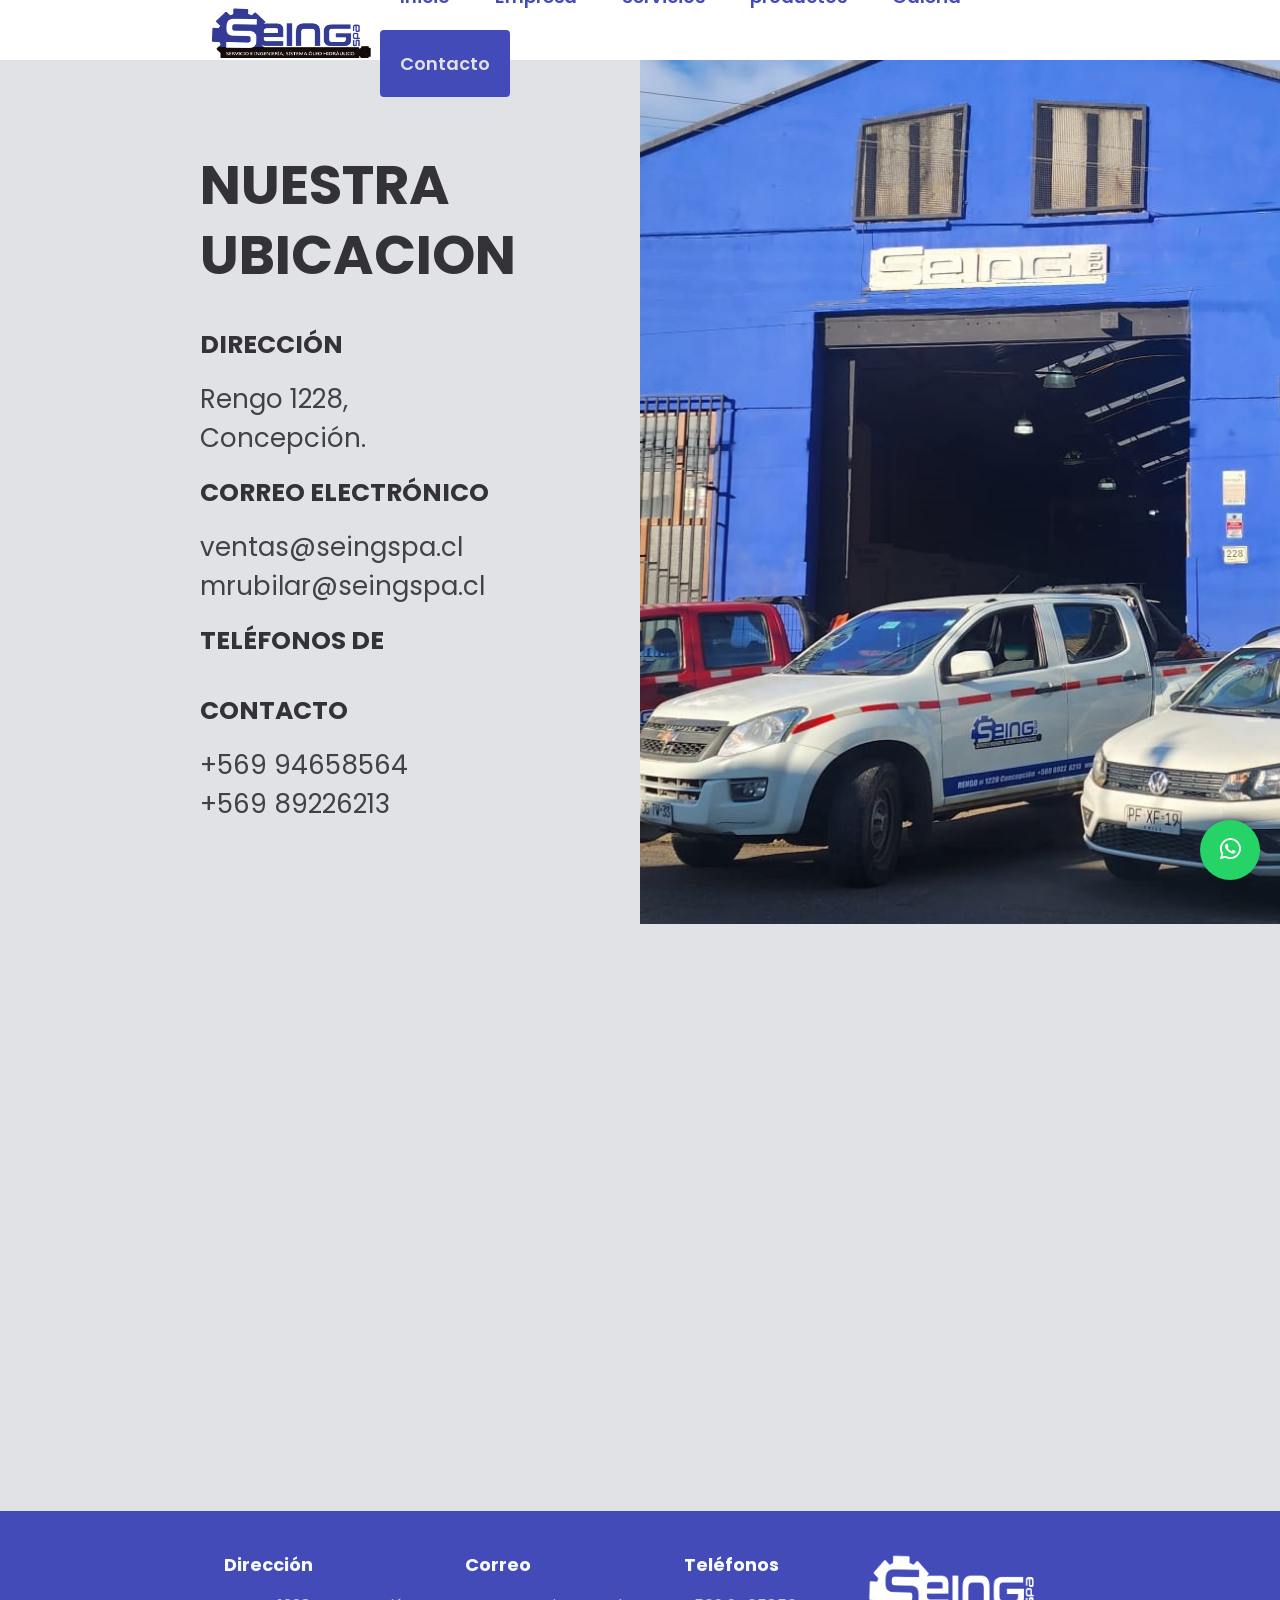
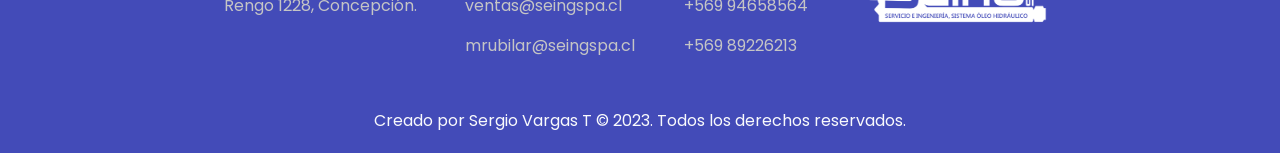
<file: contacto.html>
<!DOCTYPE html>
<html lang="es">

<head>

    <meta charset="UTF-8">
    <meta http-equiv="X-UA-Compatible" content="IE=edge">
    <meta name="viewport" content="width=device-width, initial-scale=1.0">
    <title>Contacto</title>
    <link rel="stylesheet" href="style.css">
    <link rel="stylesheet" href=https://cdnjs.cloudflare.com/ajax/libs/font-awesome/6.1.0/css/all.min.css>


    <style>
        .whatsapp-button {
            position: fixed;
            bottom: 20px;
            right: 20px;
            background-color: #25d366;
            color: #fff;
            border: none;
            border-radius: 50%;
            padding: 15px;
            width: 60px;
            height: 60px;
            text-align: center;
            font-size: 24px;
            line-height: 30px;
            cursor: pointer;
            box-shadow: 0px 0px 10px rgba(0, 0, 0, 0.2);
            z-index: 999;
            /* Asegura que el botón esté en la parte superior */
        }

        .whatsapp-button:hover {
            background-color: #128C7E;
        }
    </style>

</head>

<body>

    <!-- Botón flotante de WhatsApp con ícono -->
    <a class="whatsapp-button" href=https://wa.me/56972524249>
        <i class="fab fa-whatsapp"></i> <!-- Ícono de WhatsApp de Font Awesome -->
    </a>

    <div class="menu container">
        <a href="index.html" class="logo"><img src="images/Logo/logo.png" alt=""></a>
        <input type="checkbox" id="menu">
        <label for="menu">
            <img src="images/menu.svg" class="menu-icono" alt="" style="height: 45px; width: 45px;">
        </label>
        <nav class="navbar">
            <ul>
                <li><a href="index.html">Inicio</a></li>
                <li><a href="empresa.html">Empresa</a></li>
                <li><a href="servicios.html">Servicios</a></li>
                <li><a href="productos.html">productos</a></li>
                <li><a href="galeria.html">Galeria</a></li>
                <li><a href="contacto.html" class="selected">Contacto</a></li>

            </ul>
        </nav>
    </div>



    <section class="ContactoInfo" id="ContactoInfo">
        <div class="ContactoInfo-1">
            <h2>Nuestra Ubicacion</h2>
            <h3>Dirección</h3>
            <p>Rengo 1228, Concepción.</p>
            <h3>Correo Electrónico</h3>
            <p>ventas@seingspa.cl</p>
            <p>mrubilar@seingspa.cl</p>
            <h3>Teléfonos de contacto</h3>
            <p>+569 94658564</p>
            <p>+569 89226213</p>
        </div>
        <div class="ContactoInfo-2"></div>
    </section>

    <section class="ContactoMaps" id="ContactoMaps">
        <div><iframe
                src="https://www.google.com/maps/embed?pb=!1m18!1m12!1m3!1d3193.9439472402296!2d-73.05958972313879!3d-36.8198630778938!2m3!1f0!2f0!3f0!3m2!1i1024!2i768!4f13.1!3m3!1m2!1s0x9669b5c6a3d4aec1%3A0xb033e0a4198e7e0a!2zUmVuZ28gMTIyOCwgNDAzMDIzOCBDb25jZXBjacOzbiwgQsOtbyBCw61v!5e0!3m2!1ses!2scl!4v1702388987737!5m2!1ses!2scl"
                width="100%" height="580" style="border:0;" allowfullscreen="" loading="lazy"
                referrerpolicy="no-referrer-when-downgrade"></iframe></div>
    </section>

    <footer class="footer">
        <div class="footer-content container">
            <div class="link">
                <h3>Dirección</h3>
                <ul>
                    <li><a href="https://maps.app.goo.gl/yBJCEGrcHKfUK6t26">Rengo 1228, Concepción.</a></li>
                </ul>
            </div>
            <div class="link">
                <h3>Correo</h3>
                <ul>
                    <li><a href="#">ventas@seingspa.cl</a></li>
                    <li><a href="#">mrubilar@seingspa.cl</a></li>
                </ul>
            </div>
            <div class="link">
                <h3>Teléfonos</h3>
                <ul>
                    <li><a href="tel:+569 94658564">+569 94658564</a></li>
                    <li><a href="tel:+569 89226213">+569 89226213</a></li>

                </ul>
            </div>
            <div class="link">
                <h3><img src="images/Logo/logo-blanco.png" class="menu-icono" alt=""
                        style="width: 200px; height: 80px;"></h3>
            </div>
        </div>
    </footer>
    <div class="copyright">
        <p>Creado por Sergio Vargas T &copy; 2023. Todos los derechos reservados.</p>
    </div>

    <script src="https://code.jquery.com/jquery-3.6.0.min.js"></script>

    <script>
        $(document).ready(function () {
            // Añade un evento de clic al botón con la clase "scroll-button"
            $(".scroll-button").click(function (event) {
                event.preventDefault(); // Previene el comportamiento predeterminado del enlace

                var target = $(this).attr("href"); // Obtiene el valor del atributo href (en este caso, "#ubicacion")
                var offset = $(target).offset().top; // Obtiene la posición vertical de la sección de destino

                // Realiza un desplazamiento suave hacia la sección de destino
                $("html, body").animate({ scrollTop: offset }, 800);
            });
        });
    </script>

</body>

</html>
</file>
<file: style.css>
@import url('https://fonts.googleapis.com/css2?family=Poppins:wght@400;500;600;700;800&display=swap');
@import url('https://fonts.googleapis.com/css2?family=Bebas+Neue&display=swap');


* {
    margin: 0;
    padding: 0;
    box-sizing: border-box;
    text-decoration: none;
    list-style: none;

}



.galeria {
    font-family: 'Poppins', sans-serif;
}

.galeria h1 {
    text-align: center;
    margin: 20px 0 15px 0;
    font-weight: 300;
}

.linea {
    border-top: 5px solid #0077C0;
    margin-bottom: 40px;
}

.contenedor-imagenes {
    display: flex;
    width: 85%;
    margin: auto;
    justify-content: space-around;
    flex-wrap: wrap;
    border-radius: 3px;
}

.contenedor-imagenes .imagen {
    width: 32%;
    position: relative;
    height: 250px;
    margin-bottom: 5px;
    box-shadow: 0px 0px 3px 0px rgba(0, 0, 0, .75)
}

.imagen img {
    width: 100%;
    height: 100%;
    object-fit: cover;
}

.overlay {
    position: absolute;
    bottom: 0;
    left: 0;
    background: rgba(0, 118, 192, 0.781);
    width: 100%;
    height: 0;
    overflow: hidden;
    transition: .5s ease;
}

.overlay h2 {
    color: #fff;
    font-weight: 300;
    font-size: 30px;
    position: absolute;
    top: 50%;
    left: 50%;
    text-align: center;
    transform: translate(-50%, -50%);
}

.imagen:hover .overlay {
    height: 100%;
    cursor: pointer;
}

@media screen and (max-width:1000px) {
    .contenedor-imagenes {
        width: 95%;
    }
}

@media screen and (max-width:700px) {
    .contenedor-imagenes {
        width: 90%;
    }

    .contenedor-imagenes .imagen {
        width: 48%;
    }
}

@media screen and (max-width:450px) {
    h1 {
        font-size: 22px;
    }

    .contenedor-imagenes {
        width: 98%;
    }

    .contenedor-imagenes .imagen {
        width: 80%;
    }
}



































body {
    font-family: 'Poppins', sans-serif;
    background-color: #E1E2E6;

}

.container {
    max-width: 100%;
    margin: 0;
    padding: 0 200px;
}

.header {
    background-image: linear-gradient(rgba(0, 0, 0, 0.2),
            rgba(0, 0, 0, 0.2)),
        url(images/Inicio/1.JPG);
    background-position: center bottom;
    background-repeat: no-repeat;
    background-size: cover;
    min-height: 100vh;
    display: flex;
    align-items: center;

}



.menu {
    display: flex;
    align-items: center;
    justify-content: space-between;
    height: 60px;
    background-color: #ffffff;
    position: fixed;
    width: 100%;
    z-index: 100;
}

.logo {
    height: 50px;
}

.logo img {
    width: 180px;
    height: 60px;
}

.menu .navbar ul li {
    position: relative;
    float: left;
}

.menu .navbar ul li a {
    font-size: 18px;
    padding: 20px;
    color: #434bb8;
    display: block;
    font-weight: 600;
    margin-right: 5px;
}

.menu .navbar ul li {
    color: #434bb8;
}

.menu .navbar a:hover {
    background: #434bb8;
    color: #E1E2E6;
    transition: all 0.1s ease;
    border-radius: 4px;

}

.menu .navbar a.selected {
    background: #434bb8;
    color: #E1E2E6;
    border-radius: 4px;
    transition: all 0.1s ease;

}

#menu {
    display: none;
}

.menu-icono {
    width: 25px;
}

.menu label {
    cursor: pointer;
    display: none;
}

.header-content {
    text-align: center;
}

.header-content img {
    width: 250px;
    height: 80px;
    margin-top: 50px;
    align-items: center;
}



.header-content h1 {
    font-size: 75px;
    line-height: 80px;
    color: #F9FAFC;
    text-transform: uppercase;
    margin-bottom: 35px;
}

.header-content h2 {
    font-size: 45px;
    line-height: 80px;
    color: #F9FAFC;
    text-transform: uppercase;
}

.header-content p {
    font-size: 36px;
    color: #F9FAFC;
    padding: 0 250px;
    margin-bottom: 25px;

}

.btn-1 {
    display: inline-block;
    padding: 11px 35px;
    background-color: #434bb8;
    color: #F9FAFC;
    text-transform: uppercase;
    border-radius: 5px;
}

.btn-1:hover {
    background-color: #3c3c8c;
}


.txt-p {
    font-size: 16px;
    color: #414247;
    padding: 0 250px;
    margin-bottom: 35px;
}

.galeria2 {
    width: 100%;
    min-height: 100vh;
    display: flex;
    align-items: center;
    justify-content: center;
    padding: 50px 8%;
}

.gallery2 {
    display: grid;
    grid-template-columns: repeat(auto-fit, minmax (250px, 1fr));
    grid-gap: 30px;
}

.gallery-product .gallery {
    display: grid;
    grid-template-columns: repeat(auto-fit, minmax (250px, 1fr));
    grid-gap: 10px;
}

.gallery2 img {
    width: 100%;
}


.coffee-content {
    text-align: center;
    padding: 100px 0;
}

.coffee-content h2 {
    font-size: 55px;
    line-height: 70px;
    color: #323237;
    text-transform: uppercase;
    padding: 0 250px;
    margin-bottom: 15px;
}

.coffee-group {
    display: flex;
    justify-content: space-between;
    margin-bottom: 50px;
}

.coffee-1 img {
    width: 200px;
}

.coffee-1 {
    padding: 0 25px;
}

.coffee-img {
    position: absolute;
    top: 0;
    right: 0;
}

.coffee-1 h3 {
    color: #323237;
    font-size: 20px;
    margin-bottom: 15px;

}




.ServiciosInicio {
    background-color: #393e92;
}


.ServiciosInicio-content {
    text-align: center;
    padding: 100px 0;
}

.ServiciosInicio-1 p {
    font-size: 16px;
    color: #F9FAFC;
    padding: 0 25px;
    margin-bottom: 35px;
}

.ServiciosInicio-group {
    display: flex;
    justify-content: space-between;
    margin-bottom: 50px;
}

.ServiciosInicio-1 img {
    height: 100px;
    width: 100px;
}

.ServiciosInicio-1 {
    padding: 0 25px;
}

.ServiciosInicio-img {
    position: absolute;
    top: 0;
    right: 0;
}

.ServiciosInicio-1 h3 {
    color: #F9FAFC;
    font-size: 20px;
    margin-bottom: 15px;

}

.ServiciosInicio-btn {
    display: inline-block;
    padding: 11px 35px;
    background-color: #434bb8;
    color: #F9FAFC;
    text-transform: uppercase;
    border-radius: 5px;
}





/************************ Esta es la seccion "ContactoInicio" en pestaña index.html ************************/

.ContactoInicio {
    background-color: #E1E2E6;
}


.ContactoInicio-content {
    text-align: center;
    padding: 100px 0;
}

.ContactoInicio-1 p {
    font-size: 16px;
    color: #414247;
    padding: 0 25px;
    margin-bottom: 35px;
}

.ContactoInicio-group {
    display: flex;
    justify-content: space-between;
    margin-bottom: 50px;
}

.ContactoInicio-1 img {
    height: 100px;
    width: 100px;
}

.ContactoInicio-1 {
    padding: 0 25px;
}

.ContactoInicio-img {
    position: absolute;
    top: 0;
    right: 0;
}

.ContactoInicio-1 h3 {
    color: #414247;
    font-size: 20px;
    margin-bottom: 15px;

}

.ContactoInicio-btn {
    display: inline-block;
    padding: 11px 35px;
    background-color: #434bb8;
    color: #F9FAFC;
    text-transform: uppercase;
    border-radius: 5px;
}



/************************ Esta es la seccion "EquipoEmpresa" en pestaña empresa.html ************************/


.EquipoEmpresa {
    padding: 100px 0;
    text-align: center;
}

.EquipoEmpresa-content {
    display: flex;
    justify-content: space-between;

}

.EquipoEmpresa-1 {
    padding: 15px 100px;
}

.EquipoEmpresa-1 img {
    width: 250px;
    border-radius: 15px;
    margin-bottom: 15px;
    border-color: #3a42a9;
}

.EquipoEmpresa-1 h3 {
    font-size: 25px;
    color: #323237;
}

.EquipoEmpresa h2 {
    padding-bottom: 25px;
}

.EquipoEmpresa-btn {
    display: inline-block;
    padding: 11px 35px;
    background-color: #434bb8;
    color: #F9FAFC;
    text-transform: uppercase;
    border-radius: 5px;
}

.EquipoEmpresa-1 h3,
.EquipoEmpresa-1 p {
    margin: 0;
    /* Establece el margen en 0 para eliminar el espacio en la parte superior e inferior */
}























.ServiciosPrincipal {
    display: flex;
}

.ServiciosPrincipal-1 {
    width: 50%;
    padding: 100px 250px 100px 100px;
    background-color: #E1E2E6;
}

.ServiciosPrincipal-2 {
    background-image: url(images/Servicios/OleoHidraulica/11.jpg);
    background-position: center center;
    background-repeat: no-repeat;
    background-size: cover;
    width: 50%;

}

.ServiciosPrincipal-3 {
    background-image: url(images/Servicios/Neumatica/2.png);
    background-position: center center;
    background-repeat: no-repeat;
    background-size: cover;
    width: 50%;

}

.ServiciosPrincipal h2 {
    font-size: 55px;
    line-height: 70px;
    color: #323237;
    text-transform: uppercase;
    margin-bottom: 20px;
}

.ServiciosPrincipal p {
    font-size: 16px;
    color: #414247;
    margin: 25px 0 45px 0;

}

.ServiciosPrincipal-btn {
    display: inline-block;
    padding: 11px 35px;
    background-color: #434bb8;
    color: #F9FAFC;
    text-transform: uppercase;
    border-radius: 5px;
}







.ServiciosPrincipal2 {
    display: flex;
}

.ServiciosPrincipal2-1 {
    width: 50%;
    padding: 100px 250px 100px 100px;
    background-color: #E1E2E6;
}

.ServiciosPrincipal2-2 {
    background-image: url(images/Servicios/Electrica/1.jpg);
    background-position: center center;
    background-repeat: no-repeat;
    background-size: cover;
    width: 50%;

}

.ServiciosPrincipal2-3 {
    background-image: url(images/Servicios/Maestranza/3.jpg);
    background-position: center center;
    background-repeat: no-repeat;
    background-size: cover;
    width: 50%;

}

.ServiciosPrincipal2 h2 {
    font-size: 55px;
    line-height: 70px;
    color: #323237;
    text-transform: uppercase;
    margin-bottom: 20px;
}

.ServiciosPrincipal2 p {
    font-size: 16px;
    color: #414247;
    margin: 25px 0 45px 0;

}

.ServiciosPrincipal2-btn {
    display: inline-block;
    padding: 11px 35px;
    background-color: #434bb8;
    color: #F9FAFC;
    text-transform: uppercase;
    border-radius: 5px;
}








.ContactoInfo {
    display: flex;

}

.ContactoInfo-1 {
    width: 50%;
    padding: 150px 150px 100px 200px;
    background-color: #E1E2E6;

}

.ContactoInfo-2 {
    background-image: url(images/SeingSpa/SeingSpa-1.jpeg);
    background-position: center center;
    background-repeat: no-repeat;
    background-size: cover;
    width: 50%;

}

.ContactoInfo h2 {
    font-size: 55px;
    line-height: 70px;
    color: #323237;
    text-transform: uppercase;
    margin-bottom: 20px;
}

.ContactoInfo h3 {
    font-size: 25px;
    line-height: 70px;
    color: #323237;
    text-transform: uppercase;

}

.ContactoInfo p {
    font-size: 26px;
    color: #414247;
    margin: 0;

}

.ContactoInfo-btn {
    display: inline-block;
    padding: 11px 35px;
    background-color: #434bb8;
    color: #F9FAFC;
    text-transform: uppercase;
    border-radius: 5px;
}


















































.galeria-content {
    text-align: center;
    padding: 100px 0;
}

.galeria-content h2 {
    font-size: 55px;
    line-height: 70px;
    color: #323237;
    text-transform: uppercase;
    padding: 0 250px;
    margin-bottom: 15px;
}

.galeria-group {
    display: flex;
    justify-content: space-between;
    margin-bottom: 50px;
}

.galeria-1 img {
    width: 200px;
}

.galeria-1 {
    padding: 0 25px;
}

.galeria-img {
    position: absolute;
    top: 0;
    right: 0;
}

.galeria-1 h3 {
    color: #323237;
    font-size: 20px;
    margin-bottom: 15px;

}



























.principal {
    background-color: #393e92;
    min-height: 90vh;
}


.principal-group {
    display: flex;
    justify-content: space-between;
    margin-bottom: 50px;
}

.principal-1 img {
    width: 200px;
}

.principal-1 {
    padding: 0 45px;
}

.principal-img {
    position: absolute;
    top: 0;
    right: 0;
    justify-content: center;
}

.principal-1 h2 {
    color: #F9FAFC;
    font-size: 20px;
    margin-bottom: 15px;

}

.principal-content {
    text-align: center;
    padding: 350px 0;
    margin: 0px 120px 0px;
}


.principal-1 h3 {
    color: #F9FAFC;
    font-size: 25px;
    margin-bottom: 15px;

}

.principal-1 p {
    font-size: 16px;
    color: #F9FAFC;
    margin: 25px 0 45px 0;

}




.contactop {
    background-color: #393e92;
    min-height: 64vh;
}

.contactop-group {
    display: flex;
    justify-content: space-between;
    margin-bottom: 50px;
}

.contactop-1 img {
    width: 200px;
}

.contactop-1 {
    padding: 0 25px;
    width: 500px;

}

.contactop-img {
    position: absolute;
    top: 0;
    right: 0;
    justify-content: center;
}

.contactop-1 h2 {
    color: #F9FAFC;
    font-size: 20px;
    margin-bottom: 15px;

}

.contactop-content {
    text-align: center;
    padding: 100px 0;


}


.contactop-content h3 {
    color: #F9FAFC;
    font-size: 35px;
    margin-bottom: 15px;

}

.contactop-1 p {
    font-size: 16px;
    color: #F9FAFC;
    margin: 25px 0 45px 0;

}



.contacto-formulario {
    max-width: 500px;
    margin: 0 auto;
    background-color: #393e92;
    padding: 20px;
    border-radius: 5px;
    text-align: center;
}

.contacto-formulario h1 {
    margin: 0;
    padding: 10px;
}

.contacto-formulario form {
    text-align: left;
}

.contacto-formulario label {
    display: block;
    margin: 10px 0;
    color: #F9FAFC;
    font-size: 16px;
}

.contacto-formulario input[type="text"],
input[type="email"],
input[type="tel"],
textarea {
    width: 100%;
    padding: 11px 35px;
    /* Aplicamos el mismo estilo que al botón */
    margin: 5px 0;
    background-color: #F9FAFC;
    /* Fondo del input */
    color: #434bb8;
    /* Color del texto del input */
    text-transform: uppercase;
    border: none;
    border-radius: 5px;
}

.contacto-formulario textarea {
    height: 200px;
}

.contacto-formulario input[type="text"],
input[type="email"],
input[type="tel"] {
    color: #3a42a9;
    /* Ajustamos el color del texto de los input de texto y email */
}

.contacto-formulario input[type="submit"] {
    background-color: #434bb8;
    /* Fondo del botón */
    color: #F9FAFC;
    /* Color del texto del botón */
    padding: 11px 35px;
    border: none;
    border-radius: 5px;
    cursor: pointer;


}

.contacto-formulario input[type="submit"]:hover {
    background-color: #3a42a9;
    /* Color de fondo al pasar el ratón */
}





























.services {
    background-image: linear-gradient(rgba(0, 0, 0, 0.7),
            rgba(0, 0, 0, 0.7)),
        url(images/bg2.jpg);
    background-position: center center;
    background-repeat: no-repeat;
    background-size: cover;
    background-attachment: fixed;
    padding: 100px 0;

}

.services-content {
    text-align: center;
}

.services-content h2 {
    font-size: 55px;
    line-height: 70px;
    color: #F9FAFC;
    text-transform: uppercase;
    margin-bottom: 50px;
}

.services-content p {
    font-size: 16px;
    color: #C5C5C5;
    margin-bottom: 50px;
    padding: 0 100px;
}

.services-group {
    display: flex;
    justify-content: space-between;
    margin-bottom: 50px;
}

.services-1 {
    padding: 0 100px;
}

.services-1 img {
    width: 25px;
    margin-bottom: 15px;
}

.services-1 h3 {
    color: #EACCB3;
    font-size: 18px;
}


.general {
    display: flex;
}

.general-1 {
    width: 50%;
    padding: 100px 250px 100px 100px;
    background-color: #E1E2E6;
}

.general-2 {
    background-image: url(images/Servicios/Neumatica/1.jpg);
    background-position: center center;
    background-repeat: no-repeat;
    background-size: cover;
    width: 50%;

}

.general-3 {
    background-image: url(images/Servicios/OleoHidraulica/4.jpg);
    background-position: center center;
    background-repeat: no-repeat;
    background-size: cover;
    width: 50%;

}






















.general-ubicacion {
    display: flex;
}

.general-ubicacion-1 {
    width: 60%;
    padding: 100px 90px 100px 100px;
    background-color: #E1E2E6;
    min-height: 90vh;
    display: flex;
    flex-direction: column;
    justify-content: center;
    /* Centra verticalmente el contenido */
    align-items: center;
    /* Centra horizontalmente el contenido */
    text-align: center;
    /* Alinea el texto al centro */
}

.general-ubicacion-1 img {
    max-width: 100%;
    /* Asegúrate de que la imagen no sea más ancha que su contenedor */
    margin: 20px 0;
    /* Agrega espacio entre el texto y la imagen */
}

.general-ubicacion h2 {
    font-size: 45px;
    line-height: 70px;
    color: #323237;
    text-transform: uppercase;
    margin-bottom: 20px;
}

.general-ubicacion p {
    font-size: 20px;
    color: #414247;
    margin: 0px 0 0px 0;
}

.general-ubicacion-2 {

    background-position: center center;
    background-repeat: no-repeat;
    background-size: cover;
    width: 50%;
    min-height: 100vh;

}
































.general-servicio {
    display: flex;
    min-height: 50vh;
}

.general-servicio-1 {
    width: 60%;
    padding: 100px 90px 100px 100px;
    background-color: #E1E2E6;

}

.general-servicio-2 {
    background-image: url(images/Servicios/OleoHidraulica/7.jpg);
    background-position: center center;
    background-repeat: no-repeat;
    background-size: cover;
    width: 50%;


}

.general-servicio-3 {
    background-image: url(images/Servicios/Neumatica/2.jpg);
    background-position: center center;
    background-repeat: no-repeat;
    background-size: cover;
    width: 60%;


}

.general-servicio h2 {
    font-size: 45px;
    line-height: 70px;
    color: #323237;
    text-transform: uppercase;
    margin-bottom: 20px;
}


.general-servicio p {
    font-size: 16px;
    color: #414247;
    margin: 15px 0 10px 0;

}






.general-servicios {
    display: flex;
    min-height: 50vh;
}

.general-servicios-1 {
    width: 60%;
    padding: 100px 90px 100px 100px;
    background-color: #E1E2E6;

}

.general-servicios-2 {
    background-image: url(images/Servicios/Electrica/1.jpg);
    background-position: center center;
    background-repeat: no-repeat;
    background-size: cover;
    width: 50%;


}

.general-servicios-3 {
    background-image: url(images/Servicios/Maestranza/1.jpg);
    background-position: center center;
    background-repeat: no-repeat;
    background-size: cover;
    width: 60%;


}

.general-servicios h2 {
    font-size: 45px;
    line-height: 70px;
    color: #323237;
    text-transform: uppercase;
    margin-bottom: 20px;
}


.general-servicios p {
    font-size: 16px;
    color: #414247;
    margin: 15px 0 10px 0;

}





.bottom-button {
    display: block;
    width: 30px;
    height: 50px;
    background-color: #3a42a9;
    color: #fff;
    border-radius: 25px;
    text-align: center;
    line-height: 50px;
    position: absolute;
    bottom: 20px;
    left: 50%;
    transform: translateX(-50%);
    text-decoration: none;
}

.bottom-button:hover {
    background-color: #434bb8;
}

.bottom-button img {
    /* Aplica estilos al icono SVG */
    position: absolute;
    top: -95%;
    transform: translateY(-50%);
    transform: translatex(-50%);
    width: 60px;
    height: 45px;
}
























































.general-producto {
    display: flex;
    min-height: 50vh;
}

.general-producto-1 {
    width: 60%;
    padding: 100px 90px 100px 100px;
    background-color: #E1E2E6;
    min-height: 50vh;
}

.general-producto-2 {

    background-position: center center;
    background-repeat: no-repeat;
    background-size: cover;
    width: 50%;
    min-height: 50vh;

}

.general-producto-3 {
    background-image: url(images/Servicios/OleoHidraulica/4.jpg);
    background-position: center center;
    background-repeat: no-repeat;
    background-size: cover;
    width: 60%;
    min-height: 50vh;

}

.general-producto h2 {
    font-size: 45px;
    line-height: 70px;
    color: #323237;
    text-transform: uppercase;
    margin-bottom: 20px;
}


.general-producto p {
    font-size: 16px;
    color: #414247;
    margin: 15px 0 10px 0;

}

.gallery-product {
    width: 100%;
    min-height: 50vh;
    display: flex;
    align-items: center;
    justify-content: center;
    padding: 50px 8%;
}

.gallery {
    display: grid;
    grid-template-columns: repeat(auto-fit, minmax(250px, 1fr));
    grid-gap: 30px;
}

.gallery img {
    width: 100%;
}









.slider-box {
    width: 1280px;
    height: 1000px;

}

.slider-box ul {
    display: flex;
    padding: 0;
    width: 400%;
    animation: slide 16s linear infinite;

}

.slider-box li {
    width: 100%;
    list-style: none;
    position: relative;
}

.texto {
    position: absolute;
    text-align: center;
    padding: 0 250px;
    top: 250px;
    color: #e0e0e0;
}

.texto h2 {
    font-size: 45px;
    margin-bottom: 35px;
}

.slider-box img {
    width: 100%;
    height: 100%;
    object-fit: cover;

}


@keyframes slide {
    0% {
        margin-left: 0;
    }

    12.5% {
        margin-left: 0;
    }

    25% {
        margin-left: -100%;
    }

    37.5% {
        margin-left: -100%;
    }

    50% {
        margin-left: -200%;
    }

    62.5% {
        margin-left: -200%;
    }

    75% {
        margin-left: -300%;
    }

    87.5% {
        margin-left: -300%;
    }

    100% {
        margin-left: 0;
    }
}











.general-inicio {
    display: flex;
    min-height: 40vh;

}

.general-inicio-1 {
    width: 50%;
    padding: 100px 190px 100px 100px;
    background-color: #E1E2E6;
}

.general-inicio-2 {
    background-image: url(images/SeingSpa/SeingSpa-18.jpeg);
    background-position: center center;
    background-repeat: no-repeat;
    background-size: cover;
    width: 50%;


}

.general-inicio-3 {
    background-image: url(images/Inicio/3.JPG);
    background-position: center center;
    background-repeat: no-repeat;
    background-size: cover;
    width: 50%;


}

.general-inicio h2 {
    font-size: 45px;
    line-height: 70px;
    color: #323237;
    text-transform: uppercase;
    margin-bottom: 20px;
}


.general-inicio p {
    font-size: 16px;
    color: #414247;
    margin: 25px 0 45px 0;

}


.general-contacto {
    display: flex;
}

.general-contacto-1 {
    width: 50%;
    padding: 0 0 0 0;
    background-color: #E1E2E6;
}

.general-contacto-2 {
    background-image: url(images/Servicios/Neumatica/1.jpg);
    background-position: center center;
    background-repeat: no-repeat;
    background-size: cover;
    width: 50%;

}

.general-contacto-3 {
    background-image: url(images/SeingSpa/SeingSpa-1.jpeg);
    background-position: center center;
    background-repeat: no-repeat;
    background-size: cover;
    width: 50%;

}




h2 {
    font-size: 55px;
    line-height: 70px;
    color: #323237;
    text-transform: uppercase;
    margin-bottom: 20px;
}

p {
    font-size: 16px;
    color: #414247;
    margin: 25px 0 45px 0;

}

.blog {
    padding: 100px 0;
    text-align: center;
}

.blog-content {
    display: flex;
    justify-content: space-between;
}

.blog-1 {
    padding: 15px 55px;
}

.blog-1 img {
    width: 250px;
    border-radius: 15px;
    margin-bottom: 15px;
}

.blog-1 h3 {
    font-size: 25px;
    color: #323237;
}








.serviciop {
    padding: 100px 0;
    text-align: center;
    min-height: 100vh;

}

.serviciop-content {
    display: flex;
    justify-content: space-between;
    padding: 80px;
    margin: 15px 120px 0px;

}

.serviciop-1 {
    padding: 15px 25px;
}

.serviciop-1 img {
    width: 250px;
    height: 300px;
    border-radius: 15px;
    margin-bottom: 15px;
}













.general-ubicacion-1 img {
    width: 600px;
    height: 420px;
    border-radius: 15px;
}

.general-ubicacion-1 h3 {
    font-size: 25px;
    line-height: 30px;
    color: #323237;
    text-transform: uppercase;
    margin-bottom: 10px;

    text-align: center;
}


.general-ubicacion-1 p {
    font-size: 20px;
    color: #414247;
    text-align: center;

}




















.serviciop-1 h3 {
    font-size: 25px;
    color: #323237;
}

.serviciop h2 {
    color: #323237;
}





.equipo {
    padding: 100px 0;
    text-align: center;
    min-height: 100vh;

}

.equipo-content {
    display: flex;
    justify-content: space-between;
    padding: 75px;
    margin: 0px 120px 0px;


}

.equipo-1 {
    padding: 15px 25px;
}

.equipo-1 img {
    width: 300px;
    height: 220px;
    border-radius: 15px;
    margin-bottom: 15px;
}

.equipo-1 h3 {
    font-size: 16px;
    color: #323237;
}

.equipo h2 {
    color: #323237;
    margin-bottom: 15px;
}































.empresa {
    display: flex;
    min-height: 50vh;
}

.empresa-1 {
    width: 50%;
    padding: 100px 190px 100px 100px;
    background-color: #E1E2E6;
}

.empresa-2 {
    background-image: url(images/Mision-Vision/1.JPG);
    background-position: center center;
    background-repeat: no-repeat;
    background-size: cover;
    width: 50%;

}

.empresa-3 {
    background-image: url(images/SeingSpa/SeingSpa-19.jpg);
    background-position: center center;
    background-repeat: no-repeat;
    background-size: cover;
    width: 50%;

}

.empresa h2 {
    font-size: 55px;
    line-height: 70px;
    color: #323237;
    text-transform: uppercase;
    margin-bottom: 20px;
}


.empresa p {
    font-size: 16px;
    color: #414247;
    margin: 25px 0 45px 0;

}




















































.footer {
    padding: 15px 0;
    /* Ajusta los valores de padding según tus necesidades */
    background-color: #434bb8;


}

.footer-content {
    display: flex;
    justify-content: space-around;
    margin-top: 25px;
    margin-bottom: 0px;
}

.copyright {
    background-color: #434bb8;
    text-align: center;
    padding: 5px 0;
    /* Ajusta el valor de padding para reducir el espacio horizontal */

    /* Ajusta el valor de margin para reducir el espacio superior e inferior */
}

.copyright p {
    color: #F9FAFC;
    margin-top: 15px;
    margin-bottom: 15px;
}


.link h3 {
    font-size: 18px;
    color: #F9FAFC;
    margin-bottom: 15px;
}

.link a {
    font-size: 16px;
    color: #C5C5C5;
    display: block;
    margin-bottom: 15px;

}



.et_pb_contact_form {
    background-color: #f4f4f4;
    padding: 20px;
    border: 1px solid #e0e0e0;
    border-radius: 5px;
    box-shadow: 0 0 5px rgba(0, 0, 0, 0.1);
}

/* Estilo para campos de entrada */
.et_pb_contact_field {
    margin-bottom: 15px;
}

/* Estilo para etiquetas */
.et_pb_contact_form_label {
    display: block;
    font-weight: bold;
}

/* Estilo para botón de envío */
.et_pb_contact_submit {
    background-color: #007bff;
    color: #fff;
    padding: 10px 20px;
    border: none;
    border-radius: 5px;
    cursor: pointer;
    transition: background-color 0.3s;
}

.et_pb_contact_submit:hover {
    background-color: #0056b3;
}

@media(max-width:991px) {
    .menu {
        padding: 30px;
    }

    .menu label {
        display: initial;
    }

    .menu .navbar {
        position: absolute;
        top: 100%;
        left: 0;
        right: 0;
        background-color: #E1E2E6;
        display: none;
    }

    .menu .navbar ul li {
        width: 100%;
    }

    .menu .navbar a:hover {
        background: #434bb8;
        color: #E1E2E6;
        transition: all 0.5s ease;
        border-radius: 1px;

    }

    .menu .navbar a.selected {
        background: #434bb8;
        color: #E1E2E6;
        border-radius: 1px;
        transition: all 0.5s ease;

    }


    #menu:checked~.navbar {
        display: initial;
    }

    .header {
        min-height: 0vh;
    }

    .header-content {
        padding: 100px 30px;
    }

    .header-content .scroll-button {
        display: none;
    }

    .header-content p {
        padding: 0;
    }

    .coffee {
        padding: 30px;
    }

    .coffee-content h2 {
        padding: 0;
    }

    .coffee-group {
        flex-direction: column;
        margin-bottom: 0;
    }

    .coffee-img {
        display: none;
    }

    .contacto-formulario {
        max-width: 900%;
        padding: 10px;
    }

    .contacto-formulario input[type="text"],
    input[type="email"],
    input[type="tel"],
    textarea {
        padding: 10px;
    }

    .contacto-formulario input[type="submit"] {
        padding: 8px 12px;
    }









    .ServiciosInicio {
        padding: 30px;
        background-color: #3c3c8c;
    }

    .ServiciosInicio-content h2 {
        padding: 0;
    }

    .ServiciosInicio-1 p {
        padding: 0;
    }

    .ServiciosInicio-group {
        flex-direction: column;
        margin-bottom: 0;
    }

    .ServiciosInicio-1 img {
        height: 100px;
        width: 100px;
        padding-top: 35px;
    }





    .ContactoInicio {
        padding: 30px;
        background-color: #E1E2E6;
    }

    .ContactoInicio-content h2 {
        padding: 0;
    }

    .ContactoInicio-1 p {
        padding: 0;
    }

    .ContactoInicio-group {
        flex-direction: column;
        margin-bottom: 0;
    }

    .ContactoInicio-1 img {
        height: 100px;
        width: 100px;
        padding-top: 35px;
    }




    .ServiciosPrincipal {
        display: flex;
        flex-direction: column;
        /* Cambia la dirección de flex a columna en dispositivos móviles */
    }

    .ServiciosPrincipal h2 {
        font-size: 45px;
    }

    .ServiciosPrincipal-1,
    .ServiciosPrincipal-2,
    .ServiciosPrincipal-3 {
        width: 100%;
        /* Asegura que los elementos ocupen todo el ancho en dispositivos móviles */
        padding: 30px;
        /* Ajusta el espaciado según tus necesidades */
        text-align: center;
        position: relative;
        padding-bottom: 50px;
    }

    .ServiciosPrincipal-2::before,
    .ServiciosPrincipal-3::before {
        content: '';
        position: absolute;
        top: 0;
        left: 0;
        right: 0;
        bottom: 0;
        z-index: 1;
        /* Coloca la superposición sobre la imagen de fondo */
    }

    .ServiciosPrincipal-1 h2,
    .ServiciosPrincipal-2 h2,
    .ServiciosPrincipal-3 h2,
    .ServiciosPrincipal-1 p,
    .ServiciosPrincipal-2 p,
    .ServiciosPrincipal-3 p {
        position: relative;
        /* Permite un contexto de apilamiento superior que la superposición */
        z-index: 2;
        /* Coloca el texto por encima de la superposición */

    }

    .ServiciosPrincipal-2,
    .ServiciosPrincipal-3 {
        display: block;
        /* Asegura que las imágenes de fondo se muestren en dispositivos con un ancho ≤ 991px */
        background-size: cover;
        width: 100%;
        height: 300px;
        padding: 20px;
    }

    .ServiciosPrincipal-2 {
        order: -1;
        /* Cambia el orden para que ServiciosPrincipal2-2 aparezca primero */
    }











    .ServiciosPrincipal2 {
        display: flex;
        flex-direction: column;
        /* Cambia la dirección de flex a columna en dispositivos móviles */
    }

    .ServiciosPrincipal2 h2 {
        font-size: 45px;
    }

    .ServiciosPrincipal2-1,
    .ServiciosPrincipal2-2,
    .ServiciosPrincipal2-3 {
        width: 100%;
        /* Asegura que los elementos ocupen todo el ancho en dispositivos móviles */
        padding: 30px;
        /* Ajusta el espaciado según tus necesidades */
        text-align: center;
        position: relative;
        padding-bottom: 50px;

    }

    .ServiciosPrincipal2-2::before,
    .ServiciosPrincipal2-3::before {
        content: '';
        position: absolute;
        top: 0;
        left: 0;
        right: 0;
        bottom: 0;
        z-index: 1;
        /* Coloca la superposición sobre la imagen de fondo */
    }

    .ServiciosPrincipal2-1 h2,
    .ServiciosPrincipal2-2 h2,
    .ServiciosPrincipal2-3 h2,
    .ServiciosPrincipal2-1 p,
    .ServiciosPrincipal2-2 p,
    .ServiciosPrincipal2-3 p {
        position: relative;
        /* Permite un contexto de apilamiento superior que la superposición */
        z-index: 2;
        /* Coloca el texto por encima de la superposición */

    }

    .ServiciosPrincipal2-2,
    .ServiciosPrincipal2-3 {
        display: block;
        /* Asegura que las imágenes de fondo se muestren en dispositivos con un ancho ≤ 991px */
        background-size: cover;
        width: 100%;
        height: 300px;
        padding: 20px;
    }

    .ServiciosPrincipal2-2 {
        order: -1;
        /* Cambia el orden para que ServiciosPrincipal2-2 aparezca primero */
    }






    .ContactoInfo {
        display: flex;
        flex-direction: column;
        /* Cambia la dirección de flex a columna en dispositivos móviles */
    }

    .ContactoInfo h2 {
        font-size: 40px;
    }

    .ContactoInfo h3 {
        font-size: 30px;
    }

    .ContactoInfo p {
        font-size: 25px;
    }


    .ContactoInfo-1,
    .ContactoInfo-2 {
        width: 100%;
        /* Asegura que los elementos ocupen todo el ancho en dispositivos móviles */
        padding: 30px;
        /* Ajusta el espaciado según tus necesidades */

        position: relative;
        padding-bottom: 50px;
    }

    .ContactoInfo-2::before {
        content: '';
        position: absolute;
        top: 0;
        left: 0;
        right: 0;
        bottom: 0;
        z-index: 1;
        /* Coloca la superposición sobre la imagen de fondo */
    }

    .ContactoInfo-1 h2,
    .ContactoInfo-2 h2,
    .ContactoInfo-1 p,
    .ContactoInfo-2 p {
        position: relative;
        /* Permite un contexto de apilamiento superior que la superposición */
        z-index: 2;
        /* Coloca el texto por encima de la superposición */

    }

    .ContactoInfo-2 {
        display: block;
        /* Asegura que las imágenes de fondo se muestren en dispositivos con un ancho ≤ 991px */
        background-size: cover;
        width: 100%;
        height: 300px;
        padding: 20px;
    }

    .ContactoInfo-2 {
        order: -1;
        /* Cambia el orden para que ServiciosPrincipal2-2 aparezca primero */
    }
























    .galeria {
        padding: 10px;
    }

    .galeria-content h2 {
        padding: 15px;
    }

    .galeria-group {
        flex-direction: column;
        margin-bottom: 0;
    }

    .galeria-img {
        display: none;
    }



























    .principal-content {
        padding: 20px 0;
        /* Ajustamos el espacio en la parte superior e inferior */
    }

    .principal-1 {
        padding: 10px 0;
        /* Ajustamos el espacio en los elementos principal-1 */
    }





    .gallery-product {
        display: flex;
        flex-wrap: wrap;
        justify-content: center;
        align-items: center;
    }

    .gallery {
        display: flex;
        flex-wrap: wrap;
        justify-content: space-around;
        flex-direction: column;
        margin-bottom: 0;
    }

    .gallery a {
        flex: 1;
        margin: 10px;
    }

    .gallery img {
        max-width: 100%;
        height: auto;
    }



    .general-inicio {
        flex-direction: column;
    }

    .general-inicio-1 {
        width: 100%;
        padding: 30px;
        text-align: center;
    }

    .general-inicio-2,
    .general-inicio-3 {
        display: none;
    }

    .principal-group {
        flex-direction: column;

    }

    .principal-img {
        display: none;

    }

    .principal-1 img {
        margin-top: 35px;
    }





    .services {
        padding: 30px;
    }

    .services-content p {
        padding: 0;
    }

    .services-group {
        flex-direction: column;
        margin-bottom: 0;
    }

    .services-1 {
        margin-bottom: 25px;
    }

    .general {
        flex-direction: column;
    }

    .general-1 {
        width: 100%;
        padding: 30px;
        text-align: center;
    }

    .general-2,
    .general-3 {
        display: none;
    }

    .general-contacto {
        flex-direction: column;
    }

    .general-contacto-1 {
        width: 100%;
        text-align: center;
    }

    .general-contacto-2,
    .general-contacto-3 {
        display: none;
    }

    .general-inicio {
        flex-direction: column;
    }

    .general-inicio-1 {
        width: 100%;
        padding: 30px;
        text-align: center;
    }

    .general-inicio-2,
    .general-inicio-3 {
        display: none;
    }







    .empresa {
        flex-direction: column;
    }

    .empresa-1 {
        width: 100%;
        padding: 30px;
        text-align: center;
    }

    .empresa-2,
    .empresa-3 {
        display: none;
    }




    .general-servicio {
        flex-direction: column;
    }

    .general-servicio-1 {
        width: 100%;
        padding: 30px;
        text-align: center;
    }

    .general-servicio-2,
    .general-servicio-3 {
        display: none;
    }



    .general-servicios {
        flex-direction: column;
    }

    .general-servicios-1 {
        width: 100%;
        padding: 30px;
        text-align: center;
    }

    .general-servicios-2,
    .general-servicios-3 {
        display: none;
    }














    .general-producto {
        flex-direction: column;

    }

    .general-producto-1 {
        width: 100%;
        padding: 25px 50px 25px 50px;
        text-align: center;

    }

    .general-producto-2,
    .general-producto-3 {
        display: none;
    }













    .EquipoEmpresa {
        padding: 30px;
    }

    .EquipoEmpresa-content {
        flex-direction: column;
    }

    .EquipoEmpresa-1 {
        padding: 0;
        padding-bottom: 5px;
        margin-bottom: 45px;
    }

    .EquipoEmpresa-1 h3,
    .EquipoEmpresa-1 p {
        margin: 0;
        /* Establece el margen en 0 para eliminar el espacio en la parte superior e inferior */
    }

    .EquipoEmpresa-1 h2 {
        margin-bottom: 45px;
    }

















    .serviciop-content {
        display: flex;
        flex-direction: column;
        /* Cambiamos a dirección de columna */
        align-items: center;
        /* Centramos los elementos verticalmente */
    }

    .serviciop-1 {
        text-align: center;
        /* Centramos el contenido */
        margin-bottom: 20px;
        /* Agregamos margen inferior para separar los elementos */
    }



    .btn-1 {
        margin-top: 20px;
        /* Agregamos margen superior al botón para separarlo */
    }





    .equipo-content {
        display: flex;
        flex-direction: column;
        /* Cambiamos a dirección de columna */
        align-items: center;
        /* Centramos los elementos verticalmente */
    }

    .equipo-1 {
        text-align: center;
        /* Centramos el contenido */
        margin-bottom: 20px;
        /* Agregamos margen inferior para separar los elementos */
    }

    .equipo-1 img {
        width: 350px;
        /* Hacemos que las imágenes sean responsivas y no excedan su contenedor */
        height: 300px;
    }

    .equipo-1 h2 {
        padding: 30px;
    }

    .general-ubicacion {
        text-align: center;
        /* Centra todo el contenido horizontalmente */
    }

    .general-ubicacion-1,
    .general-ubicacion-2 {
        width: 100%;
        /* Asegura que ambos elementos ocupen el ancho completo */
        margin-bottom: 20px;
        /* Agrega margen inferior entre ellos */
    }

    .general-ubicacion-1 h2 {
        margin-top: 0;
        /* Elimina el margen superior del encabezado */
    }

    .general-ubicacion-2 img {
        max-width: 50%;
        /* Cambia el tamaño de la imagen al 50% del ancho del contenedor */
        display: block;
        /* Elimina cualquier margen adicional alrededor de la imagen */
        margin: 0 auto;
        /* Centra horizontalmente la imagen */
    }

    .general-ubicacion-3 {
        width: 100%;
    }

    .general-ubicacion-3 iframe {
        width: 100%;
        height: 300px;
        /* Ajusta la altura del mapa para dispositivos pequeños */
        margin: 0 auto;
        /* Centra horizontalmente el mapa */
    }

    .general-ubicacion-1 img {
        height: 250px;
        width: 450px;
        margin: 15px 0;
    }





    .contactop-group {
        display: flex;
        flex-direction: column;
        /* Cambiamos a dirección de columna */
        align-items: center;
        /* Centramos los elementos verticalmente */

    }

    .contactop-1 {
        text-align: center;
        /* Centramos el contenido */
        margin-bottom: 20px;
        /* Agregamos margen inferior para separar los elementos */

    }

    .contactop-1 p {
        padding: 20px;
    }

    .btn-1 {
        margin-top: 20px;
        /* Agregamos margen superior al botón para separarlo */
    }






    .footer-content {
        flex-direction: column;
        text-align: center;
        padding: 10px;
    }

    .footer-content h3 {
        font-size: 25px;
    }

    .footer-content .link a {
        font-size: 20px;
    }



}
</file>
